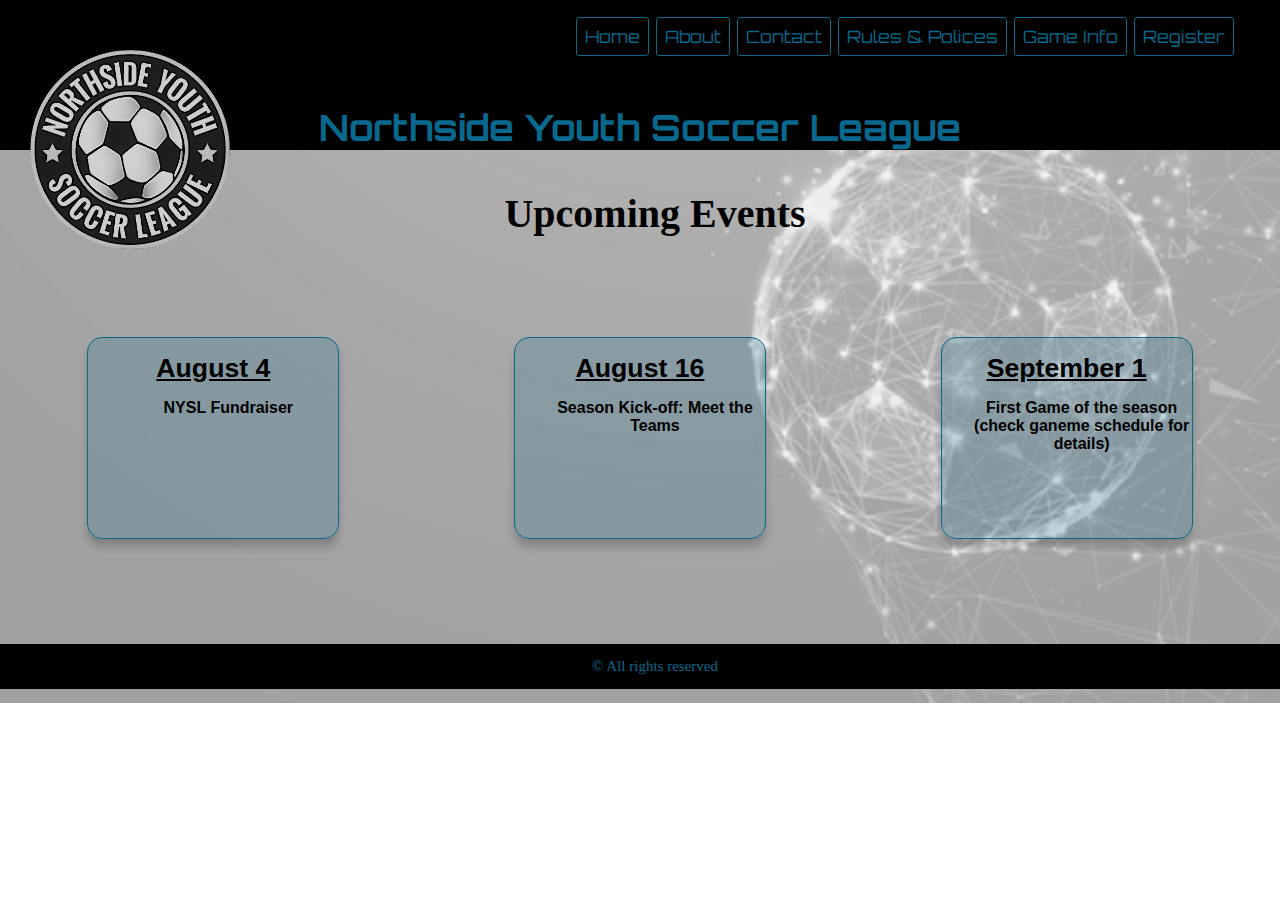
<file: index.html>
<!DOCTYPE html>
<html lang="en">
<head>
    <meta charset="UTF-8">
    <meta name="viewport" content="width=<device-width>, initial-scale=1.0">
    <meta http-equiv="X-UA-Compatible" content="ie=edge">
    <link rel="stylesheet" href="nysl_1.css">
    <link rel="stylesheet" type="text/css" href="//fonts.googleapis.com/css?family=Orbitron" />
    <title>Document</title>
</head>
<body>
    
   <header>
       <h1>Northside Youth Soccer League</h1>
       <nav class="barra_nav">
            <a class="indice" href="index.html">Home</a> 
            <a class="indice" href="about_nysl.html">About</a> 
            <a class="indice" href="contact.html">Contact</a>
            <a class="indice" href="rules.html">Rules & Polices</a>
            <a class="indice" href="game_info.html">Game Info</a>
            <a class="indice" href="register.html">Register</a>
            

       </nav>
       <img class="logo" src="./img/logo.png" alt="logo">
   </header>


    <div>
        <p class="eventos">Upcoming Events</p>
    </div>
    <div class="cajas">
    <div class="caja">
        <p class="fecha"> August 4</p>
        <p class="evento">NYSL Fundraiser</p>
    </div>
    
    <div class="caja">
        <p class="fecha">August 16</p>
        <p class="evento">Season Kick-off: Meet the Teams</p>
    </div>
    <div class="caja">
        <p class="fecha"> September 1</p>
        <p class="evento">First Game of the season </p>
        <p class="evento">(check ganeme schedule for details)</p>
    </div>
    </div>
    <footer class="footer1">
        <div>
      <p>© All rights reserved</p>
        </div>
      </footer>
</body>
</html>
</file>
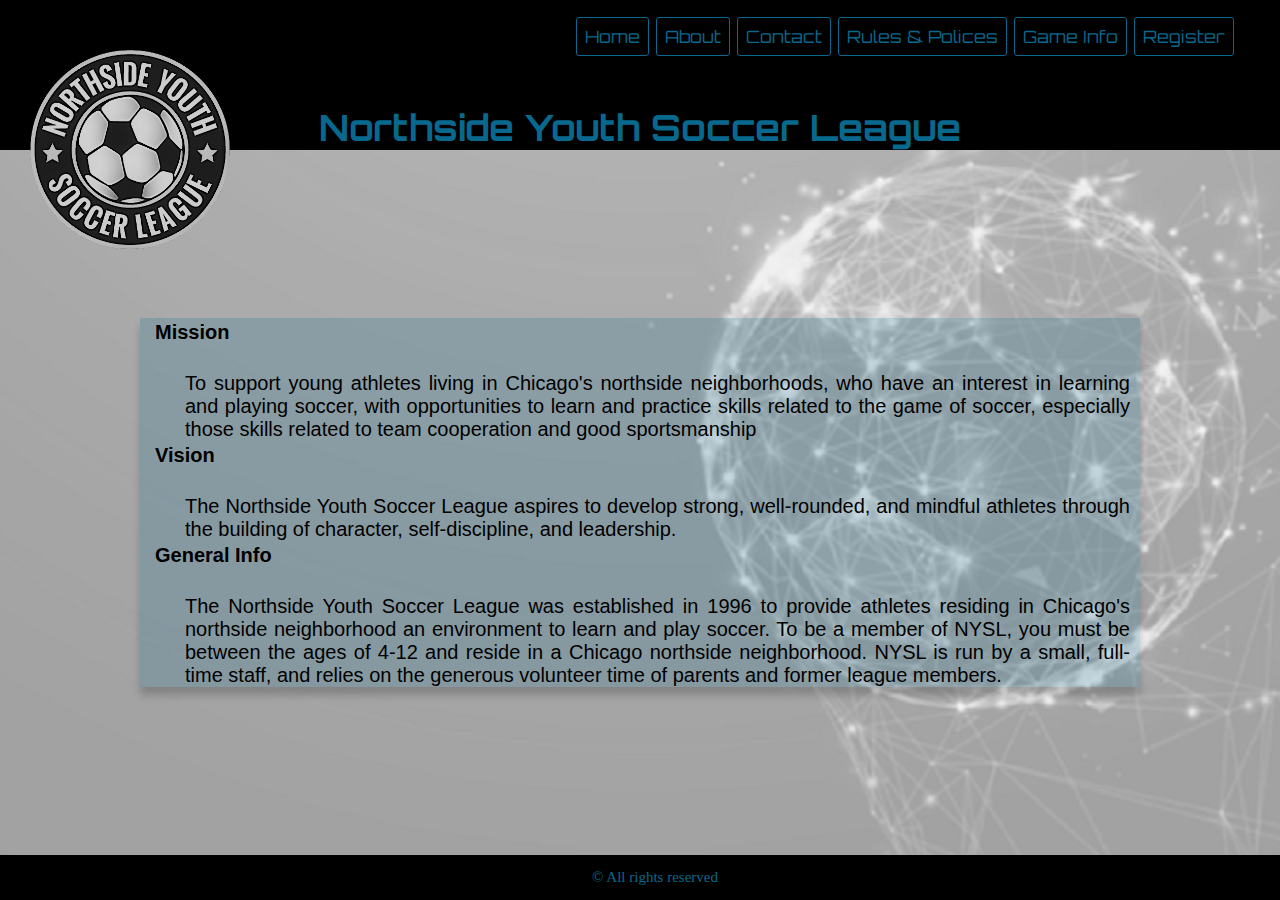
<file: about_nysl.html>
<!DOCTYPE html>
<html lang="en">
<head>
    <meta charset="UTF-8">
    <meta name="viewport" content="width=<device-width>, initial-scale=1.0">
    <meta http-equiv="X-UA-Compatible" content="ie=edge">
    <link rel="stylesheet" href="nysl_1.css">
    <link rel="stylesheet" type="text/css" href="//fonts.googleapis.com/css?family=Orbitron" />
    <title>Document</title>
</head>
<body class="body2">
    
   <header>
       <h1>Northside Youth Soccer League</h1>
       <nav class="barra_nav">
            <a class="indice" href="index.html">Home</a> 
            <a class="indice" href="about_nysl.html">About</a> 
            <a class="indice" href="contact.html">Contact</a>
            <a class="indice" href="rules.html">Rules & Polices</a>
            <a class="indice" href="game_info.html">Game Info</a>
            <a class="indice" href="register.html">Register</a>
            

       </nav>
       <img class="logo" src="./img/logo.png" alt="logo">
   </header>

   <section>
    
    <div class="caja2">
    
        <h3>Mission</h3>
        <br>
        <p>To support young athletes living in Chicago's northside neighborhoods,
        who have an interest in learning and playing soccer, with opportunities to
        learn and practice skills related to the game of soccer, especially those
        skills related to team cooperation and good sportsmanship </p>
           
            <h3>Vision</h3>
        
        <br>
        <p>The Northside Youth Soccer League aspires to develop strong,
            well-rounded, and mindful athletes through the building of character,
            self-discipline, and leadership.</p>
            
            <h3>General Info</h3>
        <br>
        <p>The Northside Youth Soccer League was established in 1996 to provide
        athletes residing in Chicago's northside neighborhood an environment to
        learn and play soccer. To be a member of NYSL, you must be between
        the ages of 4-12 and reside in a Chicago northside neighborhood. NYSL is
        run by a small, full-time staff, and relies on the generous volunteer time
        of parents and former league members. </p>
   
    </div>
    </section>
    <footer class="footer">
        <div>
      <p>© All rights reserved</p>
        </div>
      </footer>
</body>
</html>
</file>
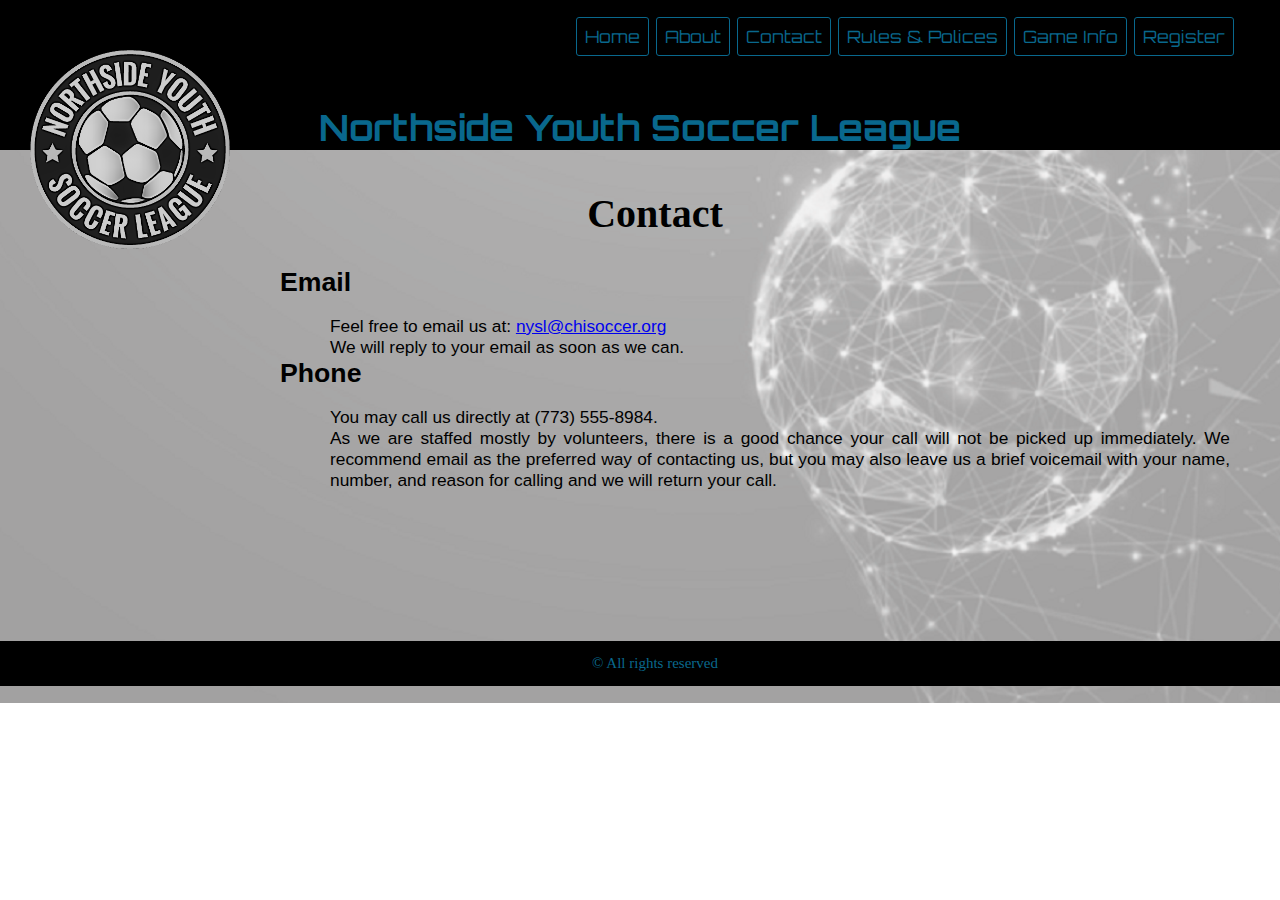
<file: contact.html>
<!DOCTYPE html>
<html lang="en">
<head>
    <meta charset="UTF-8">
    <meta name="viewport" content="width=<device-width>, initial-scale=1.0">
    <meta http-equiv="X-UA-Compatible" content="ie=edge">
    <link rel="stylesheet" href="nysl_1.css">
    <link rel="stylesheet" type="text/css" href="//fonts.googleapis.com/css?family=Orbitron" />
    <title>Document</title>
</head>
<body>
    
   <header>
       <h1>Northside Youth Soccer League</h1>
       <nav class="barra_nav">
            <a class="indice" href="index.html">Home</a> 
            <a class="indice" href="about_nysl.html">About</a> 
            <a class="indice" href="contact.html">Contact</a>
            <a class="indice" href="rules.html">Rules & Polices</a>
            <a class="indice" href="game_info.html">Game Info</a>
            <a class="indice" href="register.html">Register</a>
            

       </nav>
       <img class="logo" src="./img/logo.png" alt="logo">
   </header>
   
   <div>
    <p class="contacto">Contact</p>
    </div>
    <div class="datos_contacto">
        <p class="metodo"><strong>Email</strong></p>
        <br>
        <p class="infomail">Feel free to email us at: <a href="mailto:nysl@chisoccer.org">nysl@chisoccer.org</a>
        <br>
        We will reply to your email as soon as we can.  </p>
           
            <p class="metodo"><strong>Phone</strong></p>
        
        <br>
        <p class="infomail">You may call us directly at (773) 555-8984. 
        <br>
        As we are staffed mostly by volunteers, there is a good chance your call
        will not be picked up immediately. We recommend email as the preferred
        way of contacting us, but you may also leave us a brief voicemail with
        your name, number, and reason for calling and we will return your call.</p>
    </div>

   <footer class="footer2">
    <div>
  <p>© All rights reserved</p>
    </div>
  </footer>
   </body>
   </html>
</file>
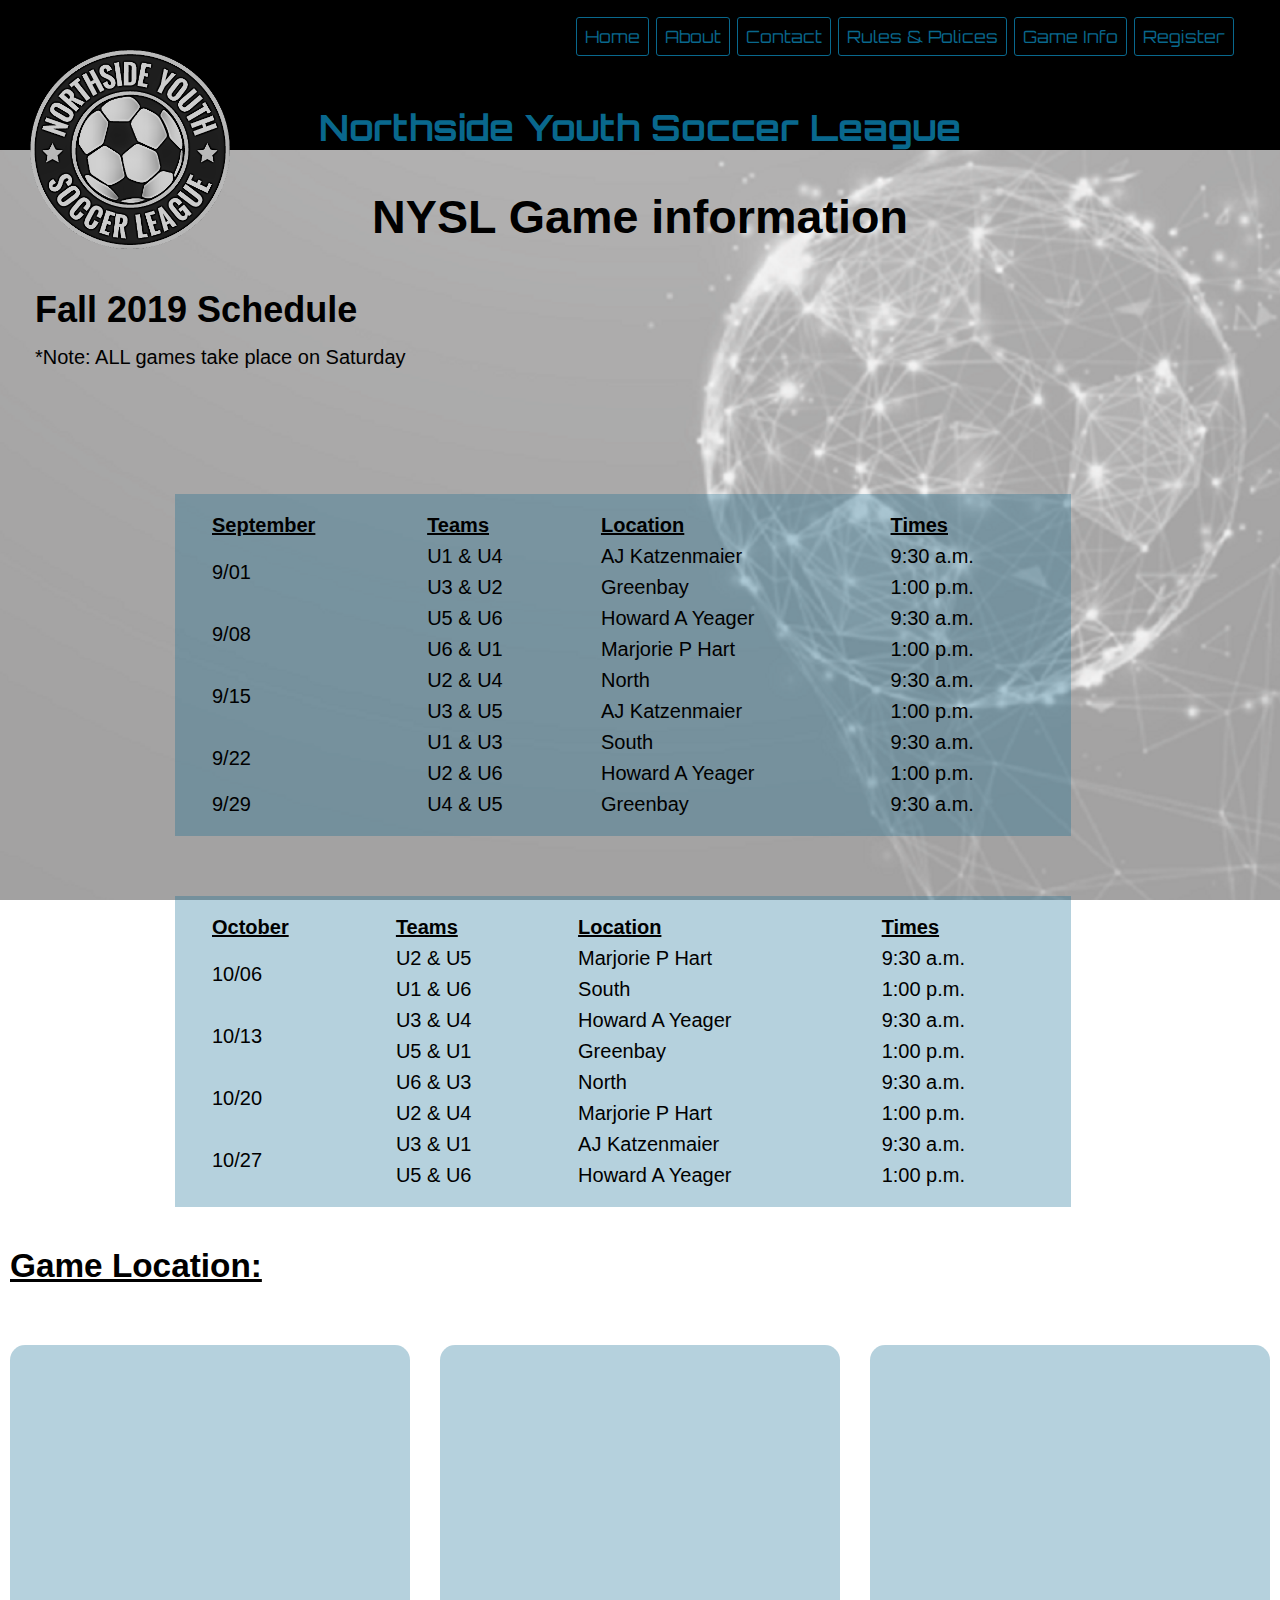
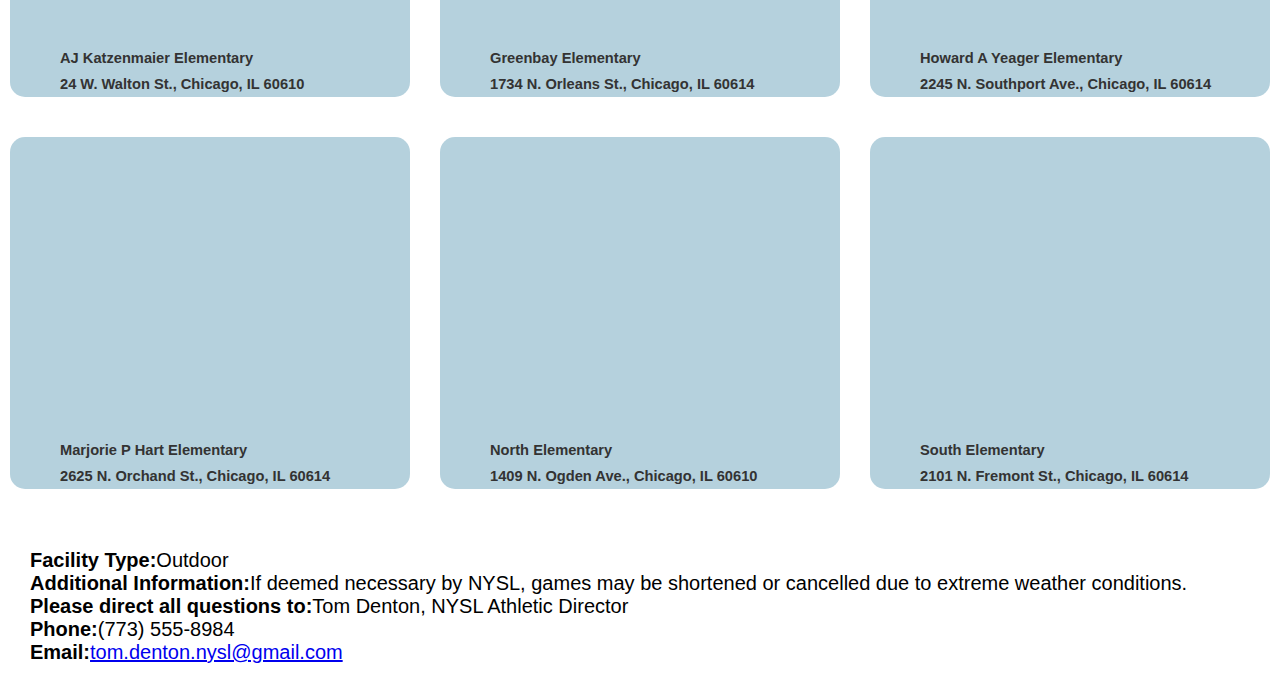
<file: game_info.html>
<!DOCTYPE html>
<html lang="en">
<head>
    <meta charset="UTF-8">
    <meta name="viewport" content="width=<device-width>, initial-scale=1.0">
    <meta http-equiv="X-UA-Compatible" content="ie=edge">
    <link rel="stylesheet" href="nysl_1.css">
    <link rel="stylesheet" type="text/css" href="//fonts.googleapis.com/css?family=Orbitron" />
    <title>Document</title>
</head>
<body class="body4">
    
   <header>
       <h1>Northside Youth Soccer League</h1>
       <nav class="barra_nav">
            <a class="indice" href="index.html">Home</a> 
            <a class="indice" href="about_nysl.html">About</a> 
            <a class="indice" href="contact.html">Contact</a>
            <a class="indice" href="rules.html">Rules & Polices</a>
            <a class="indice" href="game_info.html">Game Info</a>
            <a class="indice" href="register.html">Register</a>
            

       </nav>
       <img class="logo" src="./img/logo.png" alt="logo">
   </header>
   <div>
    <div class="game1">NYSL Game information</div>
    <div class="game2">Fall 2019 Schedule</div>
    <div class="game3">*Note: ALL games take place on Saturday</div>
   <div>
    <table class="tabla1">
        <thead>
            <tr>
                <th>September</th>
                <th>Teams</th>
                <th>Location</th>
                <th>Times</th>
            </tr>
        </thead>
        <tbody>
            <tr>
                <td rowspan="2">9/01</td>
                <td>U1 & U4</td>
                <td>AJ Katzenmaier</td>
                <td>9:30 a.m.</td>
            </tr>
            <tr>
                <td>U3 & U2</td>
                <td>Greenbay</td>
                <td>1:00 p.m.</td>
            </tr>
            <tr>
                <td rowspan="2">9/08</td>
                <td>U5 & U6</td>
                <td>Howard A Yeager</td>
                <td>9:30 a.m.</td>
            </tr>
            <tr>
                <td>U6 & U1</td>
                <td>Marjorie P Hart</td>
                <td>1:00 p.m.</td>
            </tr>
            <tr>
                <td rowspan="2">9/15</td>
                <td>U2 & U4</td>
                <td>North</td>
                <td>9:30 a.m.</td>
            </tr>
            <tr>
                <td>U3 & U5</td>
                <td>AJ Katzenmaier</td>
                <td>1:00 p.m.</td>
            </tr>
            <tr>
                <td rowspan="2">9/22</td>
                <td>U1 & U3</td>
                <td>South</td>
                <td>9:30 a.m.</td>
            </tr>
            <tr>
                <td>U2 & U6</td>
                <td>Howard A Yeager</td>
                <td>1:00 p.m.</td>
            </tr>
            <tr>
                <td>9/29</td>
                <td>U4 & U5</td>
                <td>Greenbay</td>
                <td>9:30 a.m.</td>
            </tr>
        </tbody> 
    </table>
    <table class="tabla2">
        
        <thead>
            <tr>
                <th>October</th>
                <th>Teams</th>
                <th>Location</th>
                <th>Times</th>
            </tr>
        </thead>
        <tbody>
            <tr>
                <td rowspan="2">10/06</td>
                <td>U2 & U5</td>
                <td>Marjorie P Hart</td>
                <td>9:30 a.m.</td>
            </tr>
            <tr>
                <td>U1 & U6</td>
                <td>South</td>
                <td>1:00 p.m.</td>
            </tr>
            <tr>
                <td rowspan="2">10/13</td>
                <td>U3 & U4</td>
                <td>Howard A Yeager</td>
                <td>9:30 a.m.</td>
            </tr>
            <tr>
                <td>U5 & U1</td>
                <td>Greenbay</td>
                <td>1:00 p.m.</td>
            </tr>
            <tr>
                <td rowspan="2">10/20</td>
                <td>U6 & U3</td>
                <td>North</td>
                <td>9:30 a.m.</td>
            </tr>
            <tr>
                <td>U2 & U4</td>
                <td>Marjorie P Hart</td>
                <td>1:00 p.m.</td>
            </tr>
            <tr>
                <td rowspan="2">10/27</td>
                <td>U3 & U1</td>
                <td>AJ Katzenmaier</td>
                <td>9:30 a.m.</td>
            </tr>
            <tr>
                <td>U5 & U6</td>
                <td>Howard A Yeager</td>
                <td>1:00 p.m.</td>
            </tr>
        </tbody>
    </table>
    <h3 class="local">Game Location:</h3>
    <div class="mapas">
        
        <div class="mapa">
            <iframe src="https://www.google.com/maps/embed?pb=!1m18!1m12!1m3!1d2969.654060426175!2d-87.6312390849388!3d41.900296372004455!2m3!1f0!2f0!3f0!3m2!1i1024!2i768!4f13.1!3m3!1m2!1s0x880fd34e07f6bac3%3A0x68a82e5d59952c86!2s24+W+Walton+St%2C+Chicago%2C+IL+60610%2C+EE.+UU.!5e0!3m2!1ses!2ses!4v1560680982919!5m2!1ses!2ses" width="400" height="300" frameborder="0" style="border:0" allowfullscreen></iframe>
            <p>AJ Katzenmaier Elementary</p>
            <p>24 W. Walton St., Chicago, IL 60610</p>
        </div>
        <div class="mapa">
            <iframe src="https://www.google.com/maps/embed?pb=!1m18!1m12!1m3!1d2969.025698674548!2d-87.64002798493831!3d41.91380627115869!2m3!1f0!2f0!3f0!3m2!1i1024!2i768!4f13.1!3m3!1m2!1s0x880fd34073f306a3%3A0x9e1726bbf8f23f0e!2s1734+N+Orleans+St%2C+Chicago%2C+IL+60614%2C+EE.+UU.!5e0!3m2!1ses!2ses!4v1560681409297!5m2!1ses!2ses" width="400" height="300" frameborder="0" style="border:0" allowfullscreen></iframe>
            <p>Greenbay Elementary</p>
            <p>1734 N. Orleans St., Chicago, IL 60614</p>
        </div>
        <div class="mapa">
            <iframe src="https://www.google.com/maps/embed?pb=!1m18!1m12!1m3!1d2968.5854973846926!2d-87.66511458493805!3d41.92326857056597!2m3!1f0!2f0!3f0!3m2!1i1024!2i768!4f13.1!3m3!1m2!1s0x880fd2e37f9b8d2d%3A0x62ad8b907dd755d6!2s2245+N+Southport+Ave%2C+Chicago%2C+IL+60614%2C+EE.+UU.!5e0!3m2!1ses!2ses!4v1560681522725!5m2!1ses!2ses" width="400" height="300" frameborder="0" style="border:0" allowfullscreen></iframe>
            <p>Howard A Yeager Elementary</p>
            <p>2245 N. Southport Ave., Chicago, IL 60614</p>
        </div>
        <div class="mapa">
            <iframe src="https://www.google.com/maps/embed?pb=!1m18!1m12!1m3!1d378753.9213757168!2d-88.02602058880525!3d42.128561885599304!2m3!1f0!2f0!3f0!3m2!1i1024!2i768!4f13.1!3m3!1m2!1s0x880fd30f2637f9d7%3A0xdbff5d5dfcfcfa35!2sMarjorie+P+Hart+Elementary!5e0!3m2!1sen!2ses!4v1542890828850" width="400" height="300"  style="border:0" allowfullscreen></iframe>
            <p>Marjorie P Hart Elementary</p>
            <p>2625 N. Orchand St., Chicago, IL 60614</p>

        </div>
        <div class="mapa">
            <iframe src="https://www.google.com/maps/embed?pb=!1m18!1m12!1m3!1d2969.337614159616!2d-87.64837698493854!3d41.90710047157844!2m3!1f0!2f0!3f0!3m2!1i1024!2i768!4f13.1!3m3!1m2!1s0x880fd33af0e6ccc3%3A0x26c81c1d557667da!2s1409+N+Ogden+Ave%2C+Chicago%2C+IL+60610%2C+EE.+UU.!5e0!3m2!1ses!2ses!4v1560681963940!5m2!1ses!2ses" width="400" height="300" frameborder="0" style="border:0" allowfullscreen></iframe>
            <p>North Elementary</p>
            <p>1409 N. Ogden Ave., Chicago, IL 60610</p>
        </div>
        <div class="mapa">
            <iframe src="https://www.google.com/maps/embed?pb=!1m18!1m12!1m3!1d2968.7477648265794!2d-87.65355538493816!3d41.91978077078443!2m3!1f0!2f0!3f0!3m2!1i1024!2i768!4f13.1!3m3!1m2!1s0x880fd3196fb41dc7%3A0x970be7f7d6336df5!2s2101+N+Fremont+St%2C+Chicago%2C+IL+60614%2C+EE.+UU.!5e0!3m2!1ses!2ses!4v1560682049164!5m2!1ses!2ses" width="400" height="300" frameborder="0" style="border:0" allowfullscreen></iframe>
            <p>South Elementary</p>
            <p>2101 N. Fremont St., Chicago, IL 60614</p>
        </div>
    </div>
    <div class="mas_info">
        <p><span>Facility Type:</span>Outdoor</p>
        <p><span>Additional Information:</span>If deemed necessary by NYSL, games may be shortened or cancelled due to extreme weather conditions.</p>
        <p><span>Please direct all questions to:</span>Tom Denton, NYSL Athletic Director</p>
        <p><span>Phone:</span>(773) 555-8984</p>
        <p><span>Email:</span><a href="mailto:tom.denton.nysl@gmail.com">tom.denton.nysl@gmail.com</a></p>
    </div>
</body>
   </div>
   </body>
   </html>
</file>
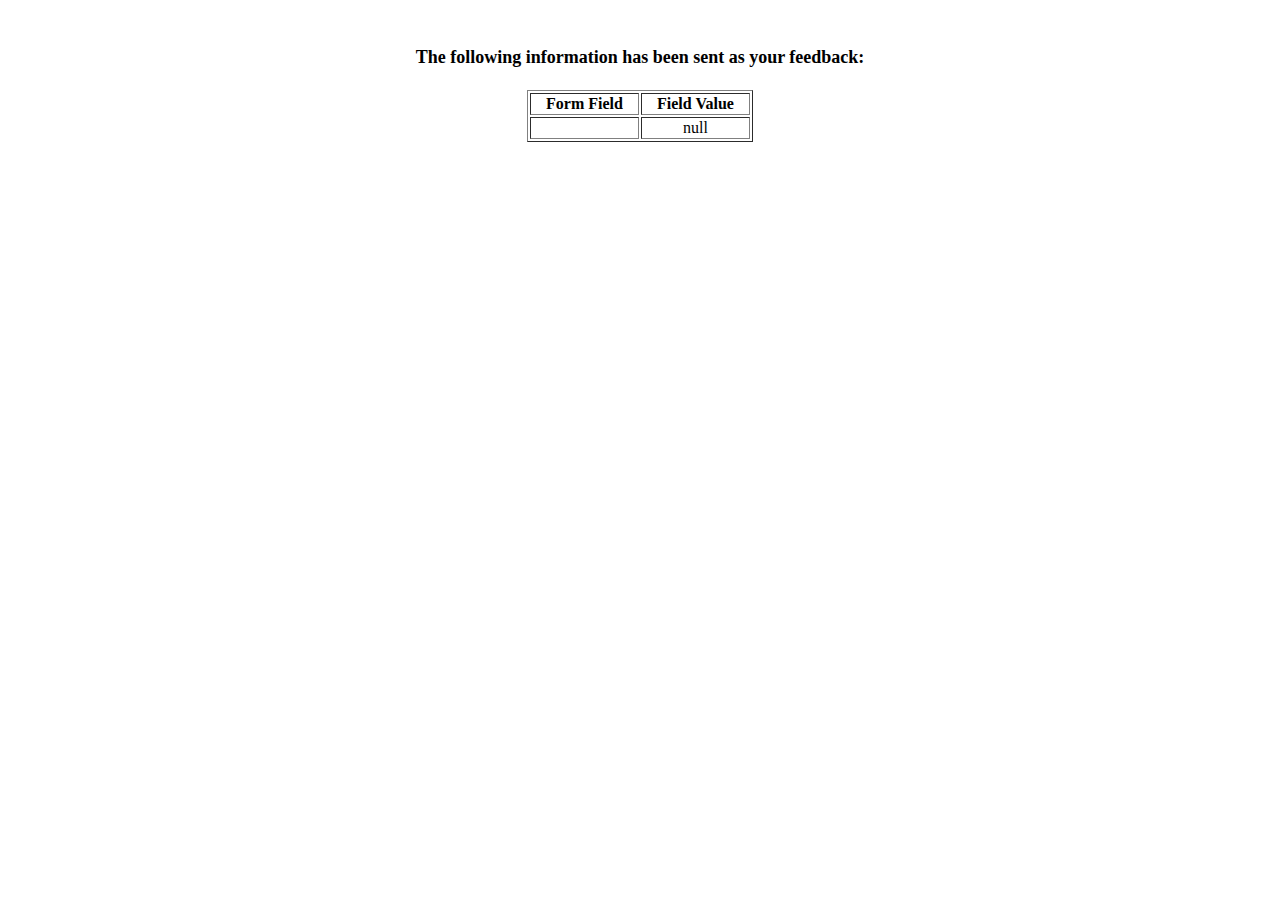
<file: javascript.html>
<html>
<head>
<title>Feedback Sent</title>
</head>
<body>
<p align=center>&nbsp;</p>
<h1 align=center><font size="+1">The following information has been sent as your
  feedback:</font></h1>

<table border="1" align=center width="226">
  <tr>
    <th align="center">Form Field</th>
    <th align="center">Field Value</th>
  </tr>

<script language="javascript">
var args = location.search.substr(1).split('&');
for (var i = 0; i < args.length; ++i) {
  var parts = args[i].split('=');
  if (parts != null) {
    var field = parts[0];
    var value = parts[1];
    if (value == null) {
      value = "null"
    }
    else {
      value = '"' + unescape(value.replace(/\+/g, ' ')) + '"';
    }

    document.writeln('<tr><td align="center">' + field + '</td>');
    document.writeln('<td align="center">' + value + '</td></tr>');
  }
}
</script>

<noscript>
<tr><td>
<p>You need to turn on Javascript in your browser.</p>

<p>In Microsoft Internet Explorer 4 or greater:</p>
<ul>
<li>From the "Tools" menu (in IE 4, it's the "View" menu), select "Internet Options".</li>
<li>Click on the "Security" tab.</li>
<li>Click on the "Custom Level" button. (In IE 4, select "Custom"
and then click on "Settings...".)</li>
<li>Under "Active scripting" make sure "Enable" is selected.</li>
</ul>

<p>In Netscape version 4 or greater:</p>
<ul>
<li>From the <b>Edit</b> menu, select <b>Preferences</b>.</li>
<li>In the <b>Category</b> list on the left, click on the word "Advanced".</li>
<li>In the panel on the right, make sure "Enable JavaScript" is checked.</li>
<li>Click the <b>OK</b> button.</li>
</ul>

</td></tr>
</noscript>

</table>
</body>
</html>
</file>
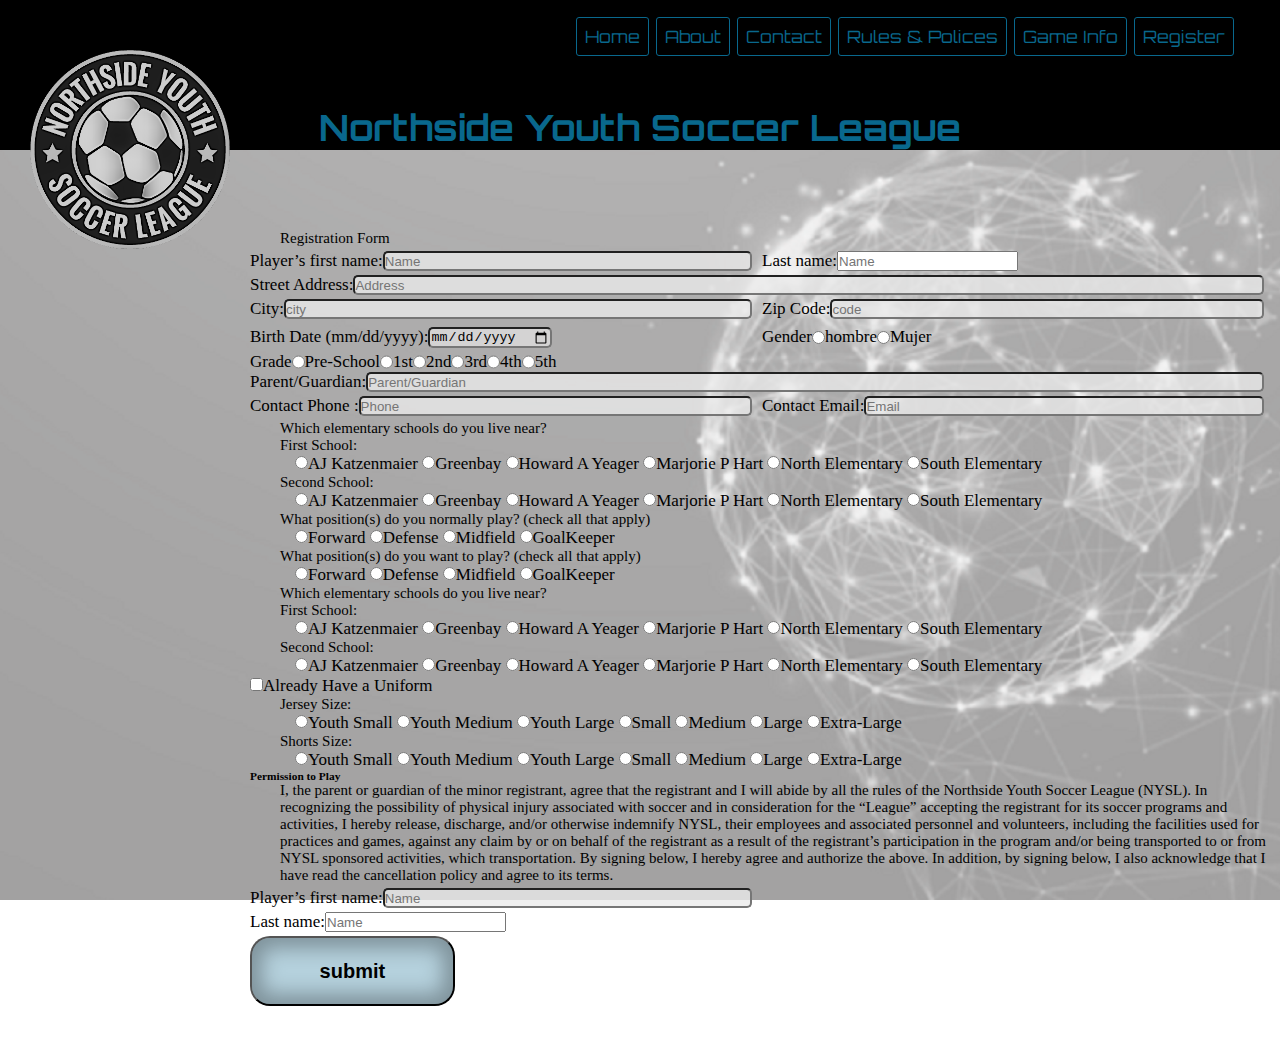
<file: register.html>
<!DOCTYPE html>
<html lang="en">
<head>
    <meta charset="UTF-8">
    <meta name="viewport" content="width=<device-width>, initial-scale=1.0">
    <meta http-equiv="X-UA-Compatible" content="ie=edge">
    <link rel="stylesheet" href="nysl_1.css">
    <link rel="stylesheet" type="text/css" href="//fonts.googleapis.com/css?family=Orbitron" />
    <title>Document</title>
</head>
<body class="body4">
    
   <header>
       <h1>Northside Youth Soccer League</h1>
       <nav class="barra_nav">
            <a class="indice" href="index.html">Home</a> 
            <a class="indice" href="about_nysl.html">About</a> 
            <a class="indice" href="contact.html">Contact</a>
            <a class="indice" href="rules.html">Rules & Polices</a>
            <a class="indice" href="game_info.html">Game Info</a>
            <a class="indice" href="register.html">Register</a>
            

       </nav>
       <img class="logo" src="./img/logo.png" alt="logo">
   </header>
   <div class="registro">
   <div class="titulo_reg">
    <p>Registration Form</p>
   </div>
   <div class="contenido_form">
       <form  action="javascript.html"     class="formulario"> 
            <div class="casilla">
                <label for="name"> Player’s first name:</label>
                <input class="casilla2" type="text" placeholder="Name" id="name">
            </div>
            <div class="casilla">
                    <label for="Last"> Last name:</label>
                    <input type="text" placeholder="Name" id="last">
            </div>
            <div class="casilla_dob">
                <label for="Address"> Street Address:</label>
                <input class="casilla2" type="text" placeholder="Address" id="Address">
            </div>
            <div class="casilla">
                <label for="City"> City:</label>
                <input class="casilla2" type="text" placeholder="city" id="city">
            </div>
            <div class="casilla">
                <label for="code"> Zip Code:</label>
                <input class="casilla2" type="text" placeholder="code" id="code">
            </div>
            <div class="casilla">
                <label for="birth"> Birth Date (mm/dd/yyyy):</label>
                <input class="birth" type="date" placeholder="birth" id="birth">
            </div>
            <div class="casilla">
            <label for="gender">Gender</label>
            <input type="radio">hombre
            <input type="radio">Mujer
            </div>
            <div class="casilla_dob">
                <label for="grade">Grade</label>
                <input type="radio">Pre-School
                <input type="radio">1st
                <input type="radio">2nd
                <input type="radio">3rd
                <input type="radio">4th
                <input type="radio">5th
            </div>
            <div class="casilla_dob">
                <label for="Parent/Guardian"> Parent/Guardian:</label>
                <input class="casilla2" type="text" placeholder="Parent/Guardian" id="Parent/Guardian">
            </div>
            <div class="casilla">
                <label for="Phone"> Contact Phone :</label>
                <input class="casilla2" type="text" placeholder="Phone" id="Phone">
            </div>
            <div class="casilla">
                <label for="Email">Contact Email:</label>
                <input class="casilla2" type="text" placeholder="Email" id="Email">
            </div>
           
            <div class="School">
                <p>Which elementary schools do you live near?</p>
                <div class="school1"> 
                    <p>First School:</p>
                    <div class="school2">
                            <input type="radio">AJ Katzenmaier
                            <input type="radio">Greenbay
                            <input type="radio">Howard A Yeager
                            <input type="radio">Marjorie P Hart
                            <input type="radio">North Elementary
                            <input type="radio">South Elementary
                          </div>
                 </div>
                 <div class="school1">
                        <p>Second School:</p>
                        <div class="school2">
                                <input type="radio">AJ Katzenmaier
                                <input type="radio">Greenbay
                                <input type="radio">Howard A Yeager
                                <input type="radio">Marjorie P Hart
                                <input type="radio">North Elementary
                                <input type="radio">South Elementary
                        </div>
                      </div>
                    </div>
            <div class="School">
                <p>What position(s) do you normally play? (check all that apply)</p>
            <div class="school1">
                <div class="school2">
                    <input type="radio">Forward
                    <input type="radio">Defense
                    <input type="radio">Midfield
                    <input type="radio">GoalKeeper
                    
                  </div>
            </div>
            <div class="School">
                    <p>What position(s) do you want to play? (check all that apply)</p>
                <div class="school1">
                    <div class="school2">
                        <input type="radio">Forward
                        <input type="radio">Defense
                        <input type="radio">Midfield
                        <input type="radio">GoalKeeper
                        
                    </div>
                </div>
                <div class="School">
                        <p>Which elementary schools do you live near?</p>
                        <div class="school1"> 
                            <p>First School:</p>
                            <div class="school2">
                                    <input type="radio">AJ Katzenmaier
                                    <input type="radio">Greenbay
                                    <input type="radio">Howard A Yeager
                                    <input type="radio">Marjorie P Hart
                                    <input type="radio">North Elementary
                                    <input type="radio">South Elementary
                                  </div>
                         </div>
                         <div class="school1">
                                <p>Second School:</p>
                                <div class="school2">
                                        <input type="radio">AJ Katzenmaier
                                        <input type="radio">Greenbay
                                        <input type="radio">Howard A Yeager
                                        <input type="radio">Marjorie P Hart
                                        <input type="radio">North Elementary
                                        <input type="radio">South Elementary
                                </div>
                              </div>
                            </div>
                <div class="School">
                        <input type="checkbox" name="uniformPossession" value="Yes"><span class="bold">Already Have a Uniform</span>
                <div class="school1"> 
                    <p>Jersey Size:</p>
                    <div class="school2">
                            <input type="radio">Youth Small
                            <input type="radio">Youth Medium
                            <input type="radio">Youth Large
                            <input type="radio">Small
                            <input type="radio">Medium
                            <input type="radio">Large
                            <input type="radio">Extra-Large
                          </div>
                 </div>
                 <div class="school1">
                        <p>Shorts Size:</p>
                        <div class="school2">
                                <input type="radio">Youth Small
                                <input type="radio">Youth Medium
                                <input type="radio">Youth Large
                                <input type="radio">Small
                                <input type="radio">Medium
                                <input type="radio">Large
                                <input type="radio">Extra-Large
                        </div>
                      </div>
                    </div>
            <div>
                <h6>Permission to Play</h6>
                <p>I, the parent or guardian of the minor registrant, agree that the registrant and I will abide by all the rules of the Northside Youth
                        Soccer League (NYSL). In recognizing the possibility of physical injury associated with soccer and in consideration for the “League”
                        accepting the registrant for its soccer programs and activities, I hereby release, discharge, and/or otherwise indemnify NYSL, their
                        employees and associated personnel and volunteers, including the facilities used for practices and games, against any claim by or
                        on behalf of the registrant as a result of the registrant’s participation in the program and/or being transported to or from NYSL
                        sponsored activities, which transportation.
                        By signing below, I hereby agree and authorize the above. In addition, by signing below, I also acknowledge that I have read the
                        cancellation policy and agree to its terms.</p>

            </div>
            <div class="casilla">
                    <label for="name"> Player’s first name:</label>
                    <input class="casilla2" type="text" placeholder="Name" id="name">
                </div>
                <div class="casilla">
                        <label for="Last"> Last name:</label>
                        <input type="text" placeholder="Name" id="last">
                </div>
             
            <div>
                <input class="boton" type="submit" value="submit">
            </div>
       </form>
   </div>
   </div>
   </body>
</file>
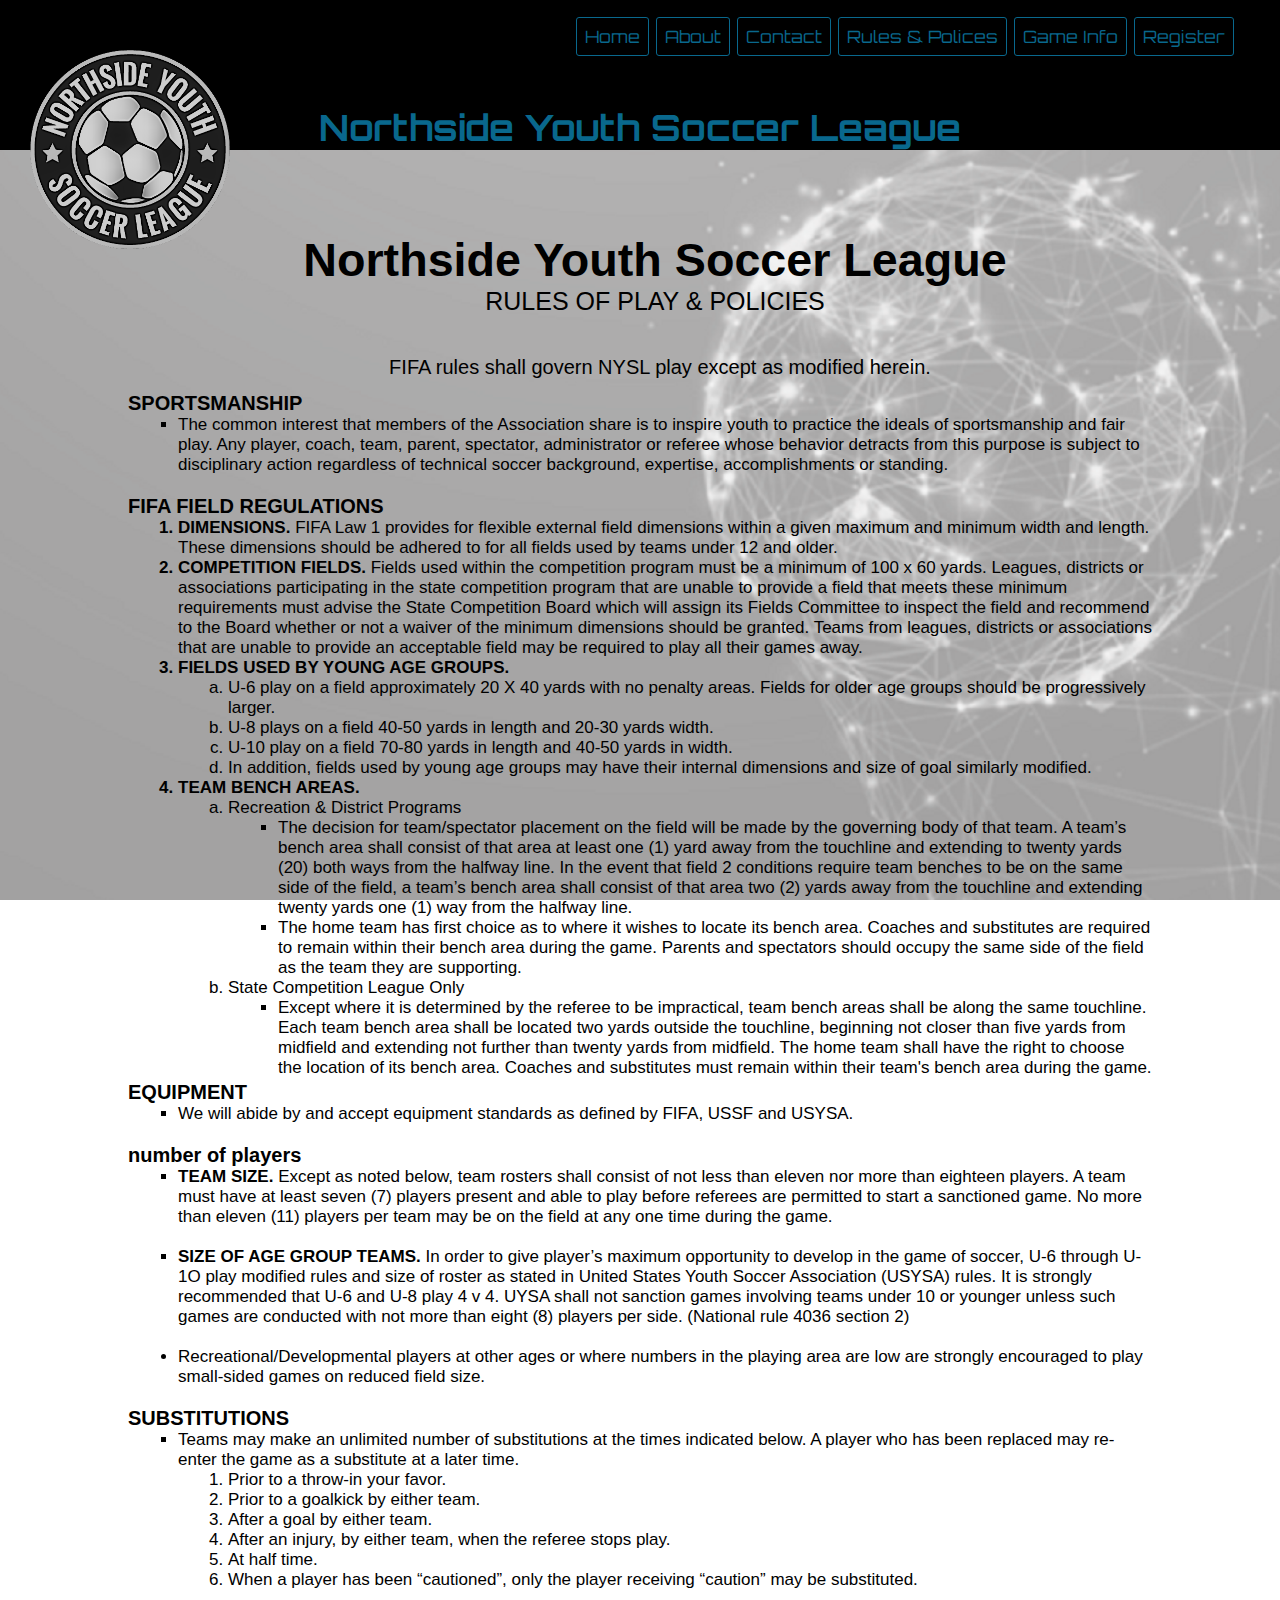
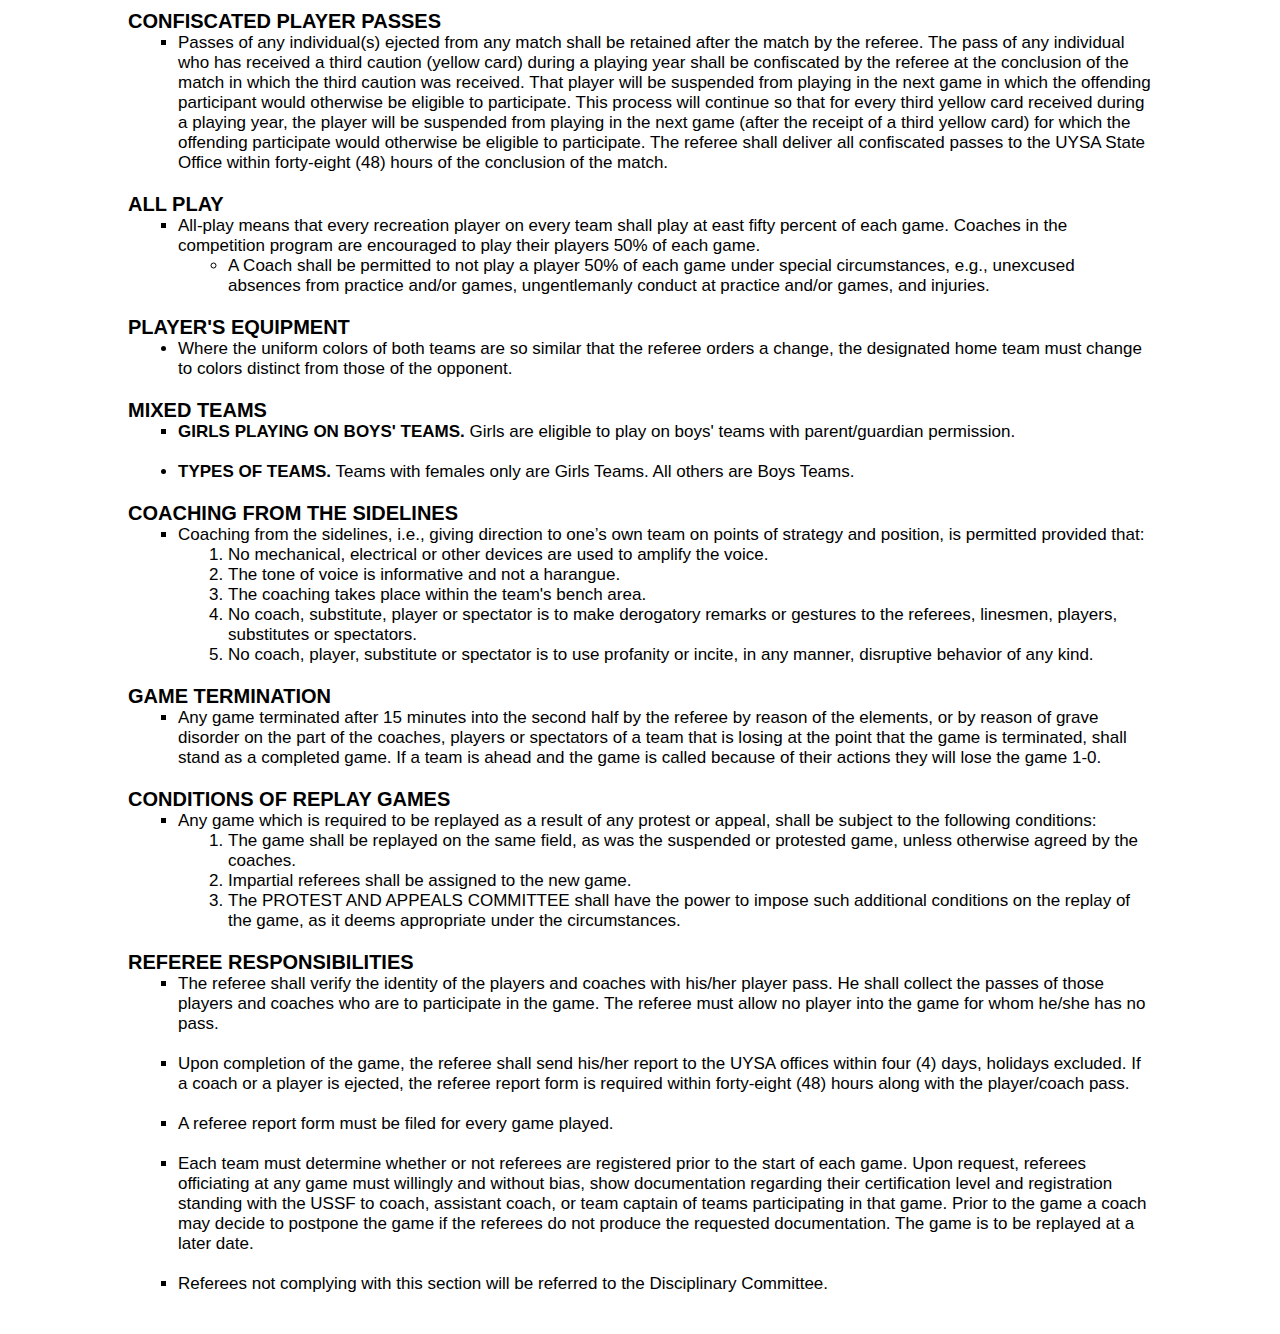
<file: rules.html>
<!DOCTYPE html>
<html lang="en">
<head>
    <meta charset="UTF-8">
    <meta name="viewport" content="width=<device-width>, initial-scale=1.0">
    <meta http-equiv="X-UA-Compatible" content="ie=edge">
    <link rel="stylesheet" href="nysl_1.css">
    <link rel="stylesheet" type="text/css" href="//fonts.googleapis.com/css?family=Orbitron" />
    <title>Document</title>
</head>
<body class="body3">
    
   <header>
       <h1>Northside Youth Soccer League</h1>
       <nav class="barra_nav">
            <a class="indice" href="index.html">Home</a> 
            <a class="indice" href="about_nysl.html">About</a> 
            <a class="indice" href="contact.html">Contact</a>
            <a class="indice" href="rules.html">Rules & Polices</a>
            <a class="indice" href="game_info.html">Game Info</a>
            <a class="indice" href="register.html">Register</a>
            

       </nav>
       <img class="logo" src="./img/logo.png" alt="logo">
   </header>

   <div class="info">
    <p class="titulo_1">Northside Youth Soccer League</p>
    <p class="titulo_2">RULES OF PLAY &amp; POLICIES</p>
    <p class="titulo_3">FIFA rules shall govern NYSL play except as modified herein.</p>
    <h3>SPORTSMANSHIP</h3>
    <ul>
        <li class="square">The common interest that members of the Association share is to inspire
        youth to practice the ideals of sportsmanship and fair play. Any player,
        coach, team, parent, spectator, administrator or referee whose behavior
        detracts from this purpose is subject to disciplinary action regardless of
        technical soccer background, expertise, accomplishments or standing.</li>
    </ul>
    <h3 class="liga_1">fifa field regulations</h3>
    <ol class="liga_1">
        <li><span class="name_list">dimensions.</span> 
        <span class="normal_font">FIFA Law 1 provides for flexible external field dimensions
        within a given maximum and minimum width and length. These
        dimensions should be adhered to for all fields used by teams under 12
        and older.</span></li>
        <li><span class="liga_1">competition fields.</span> <span class="normal_font">Fields used within the competition program must
        be a minimum of 100 x 60 yards. Leagues, districts or associations
        participating in the state competition program that are unable to provide a
        field that meets these minimum requirements must advise the State
        Competition Board which will assign its Fields Committee to inspect the
        field and recommend to the Board whether or not a waiver of the minimum
        dimensions should be granted. Teams from leagues, districts or
        associations that are unable to provide an acceptable field may be
        required to play all their games away.</span></li>
        <li><span class="liga_1">fields used by young age groups.</span>
            <span class="normal_font">
            <ol>
                <li>U-6 play on a field approximately 20 X 40 yards with no penalty
                areas. Fields for older age groups should be progressively larger.</li>
                <li>U-8 plays on a field 40-50 yards in length and 20-30 yards width. </li>
                <li>U-10 play on a field 70-80 yards in length and 40-50 yards in width. </li>
                <li>In addition, fields used by young age groups may have their internal
                    dimensions and size of goal similarly modified.</li>
            </ol></span>
        </li>
        <li><span class="liga_1">team bench areas.</span>
            <span class="normal_font">
            <ol>
                <li>Recreation &amp; District Programs
                    <ul>
                        <li  class="square">The decision for team/spectator placement on the field will
                        be made by the governing body of that team. A team’s
                        bench area shall consist of that area at least one (1) yard
                        away from the touchline and extending to twenty yards (20)
                        both ways from the halfway line. In the event that field 
                        2
                        conditions require team benches to be on the same side of
                        the field, a team’s bench area shall consist of that area two
                        (2) yards away from the touchline and extending twenty
                        yards one (1) way from the halfway line.</li>
                        <li  class="square">The home team has first choice as to where it wishes to
                        locate its bench area. Coaches and substitutes are required
                        to remain within their bench area during the game. Parents
                        and spectators should occupy the same side of the field as
                        the team they are supporting.</li>
                    </ul>
                </li>
                <li>State Competition League Only
                    <ul>
                        <li class="square">Except where it is determined by the referee to be
                            impractical, team bench areas shall be along the same
                            touchline. Each team bench area shall be located two yards
                            outside the touchline, beginning not closer than five yards
                            from midfield and extending not further than twenty yards
                            from midfield. The home team shall have the right to choose
                            the location of its bench area. Coaches and substitutes must
                            remain within their team's bench area during the game.</li>
                    </ul>
                </li>
            </ol></span>
        </li>
</ol>
<h3 class="liga_1">equipment</h3>
    <ul>
        <li class="square">We will abide by and accept equipment standards as defined by FIFA,
            USSF and USYSA.</li>
    </ul>
<h3 class="name_list">number of players</h3>
    <ul>
        <li class="square"><span class="liga_1">TEAM SIZE.</span> Except as noted below, team rosters shall consist of not less
        than eleven nor more than eighteen players. A team must have at least
        seven (7) players present and able to play before referees are permitted to
        start a sanctioned game. No more than eleven (11) players per team may
        be on the field at any one time during the game.</li>
        <li class="square"><span class="liga_1">SIZE OF AGE GROUP TEAMS.</span> In order to give player’s maximum
        opportunity to develop in the game of soccer, U-6 through U-1O play
        modified rules and size of roster as stated in United States Youth Soccer
        Association (USYSA) rules. It is strongly recommended that U-6 and U-8
        play 4 v 4. UYSA shall not sanction games involving teams under 10 or
        younger unless such games are conducted with not more than eight (8)
        players per side. (National rule 4036 section 2)</li>
        <li>Recreational/Developmental players at other ages or where numbers in
        the playing area are low are strongly encouraged to play small-sided
        games on reduced field size.</li>
    </ul>
<h3 class="liga_1">substitutions</h3>
    <ul>
        <li class="square">Teams may make an unlimited number of substitutions at the times
        indicated below. A player who has been replaced may re-enter the game
        as a substitute at a later time.
            <ol >
                <li class="no_margin">Prior to a throw-in your favor.</li>
                <li class="no_margin">Prior to a goalkick by either team.</li>
                <li class="no_margin">After a goal by either team.</li>
                <li class="no_margin">After an injury, by either team, when the referee stops play.</li>
                <li class="no_margin">At half time.</li>
                <li class="no_margin">When a player has been “cautioned”, only the player receiving
                “caution” may be substituted.
                </li>
            </ol>
        </li>
    </ul>
<h3 class="liga_1">confiscated player passes</h3>
    <ul>
        <li class="square">Passes of any individual(s) ejected from any match shall be retained after
        the match by the referee. The pass of any individual who has received a
        third caution (yellow card) during a playing year shall be confiscated by
        the referee at the conclusion of the match in which the third caution was
        received. That player will be suspended from playing in the next game in
        which the offending participant would otherwise be eligible to participate.
        This process will continue so that for every third yellow card received
        during a playing year, the player will be suspended from playing in the
        next game (after the receipt of a third yellow card) for which the offending
        participate would otherwise be eligible to participate. The referee shall
        deliver all confiscated passes to the UYSA State Office within forty-eight
        (48) hours of the conclusion of the match.</li>
    </ul>
<h3 class="liga_1">all play</h3>
    <ul>
        <li class="square">All-play means that every recreation player on every team shall play at
        east fifty percent of each game. Coaches in the competition program are
        encouraged to play their players 50% of each game.
            <ul><li type="circle">A Coach shall be permitted to not play a player 50% of each game
            under special circumstances, e.g., unexcused absences from
            practice and/or games, ungentlemanly conduct at practice and/or
            games, and injuries. </li>
            </ul>
        </li>
    </ul>
<h3 class="liga_1">player's equipment</h3>
        <ul>
            <li>Where the uniform colors of both teams are so similar that the referee orders a change, the designated home team must change to colors distinct from those of the opponent.</li>
        </ul>
<H3 class="liga_1">mixed teams</H3>
        <ul>
            <li class="square"><span class="liga_1">girls playing on boys' teams.</span> Girls are eligible to play on boys' teams with parent/guardian permission.</li>
            <li><span class="liga_1">types of teams.</span> Teams with females only are Girls Teams. All others are Boys Teams.</li>
        </ul>
<h3 class="liga_1">coaching from the sidelines</h3>
        <ul>
            <li class="square">Coaching from the sidelines, i.e., giving direction to one’s own team on points of strategy and position, is permitted provided that:
                <ol>
                    <li>No mechanical, electrical or other devices are used to amplify the voice.</li>
                    <li>The tone of voice is informative and not a harangue.</li>
                    <li>The coaching takes place within the team's bench area.</li>
                    <li>No coach, substitute, player or spectator is to make derogatory remarks or gestures to the referees, linesmen, players, substitutes or spectators.</li>
                    <li>No coach, player, substitute or spectator is to use profanity or incite, in any manner, disruptive behavior of any kind.</li>
                </ol>
            </li>
        </ul>
<h3 class="liga_1">Game termination</h3>
        <ul>
            <li class="square">Any game terminated after 15 minutes into the second half by the referee by reason of the elements, or by reason of grave disorder on the part of the coaches, players or spectators of a team that is losing at the point that the game is terminated, shall stand as a completed game. If a team is ahead and the game is called because of their actions they will lose the game 1-0.
            </li>
        </ul>
<h3 class="liga_1">conditions of replay games</h3>
        <ul>
            <li class="square">Any game which is required to be replayed as a result of any protest or appeal, shall be subject to the following conditions:
                <ol>
                    <li>The game shall be replayed on the same field, as was the suspended or protested game, unless otherwise agreed by the coaches.</li>
                    <li>Impartial referees shall be assigned to the new game.</li>
                    <li>The PROTEST AND APPEALS COMMITTEE shall have the power to impose such additional conditions on the replay of the game, as it deems appropriate under the circumstances.</li>
                </ol>
            </li>
        </ul>
<h3 class="liga_1">referee responsibilities</h3>
        <ul>
            <li class="square">The referee shall verify the identity of the players and coaches with his/her player pass. He shall collect the passes of those players and coaches who are to participate in the game. The referee must allow no player into the game for whom he/she has no pass.</li>
            <li class="square">Upon completion of the game, the referee shall send his/her report to the UYSA offices within four (4) days, holidays excluded. If a coach or a player is ejected, the referee report form is required within forty-eight (48) hours along with the player/coach pass.</li>
            <li class="square">A referee report form must be filed for every game played.</li>
            <li class="square">Each team must determine whether or not referees are registered prior to the start of each game. Upon request, referees officiating at any game must willingly and without bias, show documentation regarding their certification level and registration standing with the USSF to coach, assistant coach, or team captain of teams participating in that game. Prior to the game a coach may decide to postpone the game if the referees do not produce the requested documentation. The game is to be replayed at a later date.</li>
            <li class="square">Referees not complying with this section will be referred to the Disciplinary Committee.</li>
        </ul>
</div>
</div>
</div>
       
</body>
</html>
</file>
<file: nysl_1.css>
*{
    margin: 0px;
    padding: 0px;
}

header{
    align-self: flex-start;
    width: 100%;
    display: flex;
    background-color: black;
    color: rgb(9, 104, 141);
    justify-content: center;
    align-items: flex-end;
    height: 150px;
    font-size: 18px;
    font-family: 'Orbitron';
}  
.barra_nav{
    position: absolute;
    top: 10px;
    right: 25px;
    padding: 15px 20px;
    

}  
.indice{
    color:  rgb(9, 104, 141);
    text-decoration: none;
    border: 1px solid rgb(9, 104, 141);
    padding: 8px;
    text-align: center;
    border-radius: 3px;
    margin: 1px;
    font-size: 17px;
}
.indice:hover{
    background-color: #1B486D;
    transform: scale(1.2);
}
.logo{
    position: absolute;
    left: 30px;
    top: 50px;
    width: 200px;
}
body{
   
    background-image: url(img/imagen4.png);
    background-repeat: no-repeat;
    background-size: 110%;
    
}
.body2{
    background-image: url(../img/imagen4.png);
    background-repeat: no-repeat;
    background-position: center center;
    background-attachment: fixed;
    background-size: cover;
    margin: 0;
    padding:0;
    display: flex;
    min-height: 100vh;
    flex-wrap: wrap;
}
.body3{
    background-image: url(../img/imagen4.png);
    background-repeat: repeat;
    background-position: center center;
    background-attachment: fixed;
    background-size: cover;
    margin: 0;
    padding:0;
    display: flex;
    min-height: 100vh;
    flex-wrap: wrap;
}
.body4{
    background-image: url(../img/imagen4.png);
    background-repeat: repeat;
    background-position: center center;
    background-attachment: fixed;
    background-size: cover;
    margin: 0;
    padding:0; 
}
.eventos{
    text-align: center;
    font-size: 30pt;
    font-weight: bold;
    color: black;
    margin-top: 40px;
}
.contacto{
    text-align: center;
    font-size: 30pt;
    font-weight: bold;
    color: black;
    margin-top: 40px;
}
.datos_contacto{
    font-family: Arial, Helvetica, sans-serif;
    text-align: justify;
    margin-top: 30px;
}
.metodo{
    font-size: 20pt;
    font-weight: bold;
    margin-left: 250px;
}
.infomail{
    font-size: 13pt;
    margin-left: 300px;
    margin-right: 50px;
}
.cajas{
    display: flex;
    flex-direction: row;
    justify-content: space-around;
    margin-top: 100px;
    
}
.caja{
    display: flex;
    flex-direction: column;
    width: 250px;
    height: 200px;
    border: 1px solid rgb(9, 104, 141);
    border-radius: 15px;
    box-shadow: 0 8px 8px 0 rgba(0, 0, 0, 0.2);
    text-align: center;
    color: black;
    font-weight: bold;
    background-color: rgb(9, 104, 141);
    background: rgba(9, 104, 0141, 0.2)
    
}
.fecha{
    padding: 15px;
    text-decoration: underline;
    font-size: 20pt;
    font-family: Arial, Helvetica, sans-serif;
}
.evento{
    font-size: 12pt;
    font-family: Arial, Helvetica, sans-serif;
}

.seccion1{
    display: flex;
    flex-direction: row;
    justify-content: center;
}
section{
    
    width: 100%;
    
    display: flex;
    
    justify-content: center;
    
    
    }
    .titulo2{
        
        font-size: 30pt;
        font-weight: bold;
        color: black;
      
    background-color: aquamarine;
    }

.caja2{
    align-self: center;
    margin-top:40p;   
    width: 1000px;
    height: 800px
    border: 1px solid rgb(9, 104, 141);*/
    border-radius: 15px;
    box-shadow: 0 8px 8px 0 rgba(0, 0, 0, 0.2);
    font-family: arial;
    color: black;
    font-size: 18pt;
    background-color: rgb(9, 104, 141);
    background: rgba(9, 104, 0141, 0.2) 
    
}
.caja2 h3{
   padding-left: 15px;
   font-weight: bold
   

}
.caja2 p{
    padding-left: 45px;
    font-size: 15pt;
    text-align: justify;
    padding-right: 10px;

}
.footer1{
    
    background-color: black;
    line-height: 3;
    text-align: center;
    width: 100%;
    color: rgb(9, 104, 141);
    margin-top: 105px;
}
.footer{
    align-self: flex-end;
    background-color: black;
    line-height: 3;
    text-align: center;
    width: 100%;
    color: rgb(9, 104, 141);
  
}
.footer2{
    background-color: black;
    line-height: 3;
    text-align: center;
    width: 100%;
    color: rgb(9, 104, 141);
    margin-top: 150px;
}
.info{
    font-size: 17px;
    width: 80%;
    margin: 80px auto 20px auto;
    height: auto;
    min-width: 700px;
    min-height: 100px;
    font-family: Arial, Helvetica, sans-serif;
    
}

.flex {
    display: flex;
}



p {
    padding-left: 30px;
    margin-top: 0;
    font-size: 15px;
}

.game_day {
    text-align: left;
    text-decoration: underline;
    font-style: arial;
    padding: 10px 0;
    
}

h3, 
.titulo_1{
    font-weight: bold;
    font-size: 15pt;
    margin-bottom: 0;
    margin-top: 3px;
}

.titulo_1{
    font-weight: bold;
    font-size: 35pt;
    text-align: center;
}
.titulo_2 {
    text-align: center;
    margin-bottom: 20px;
    font-size: 25px;
}

.titulo_3 {
    padding-top: 20px;
    padding-left: 40px;
    padding-bottom: 10px;
    text-align: center;
    font-size: 15pt;
}


ul .square {
    list-style-type: square;
  
}

ol, ul {
    margin-top: 0;   
    padding-left: 50px;
}

ol li ol li {
    list-style-type: lower-alpha;
}

ol li {
    margin: 0 auto;
}

li {
    margin-bottom: 20px;
}

.normal_font {
    font-weight: normal;
    text-transform: none;
}

.no_margin {
    margin: 0;
}

.liga_1{
    font-weight: bold;
    text-transform: uppercase;
}
.game1{
    font-family: Arial, Helvetica, sans-serif;
    font-size: 35pt;
    text-align: center;
    font-weight: bold;
    margin-top: 40px;
}
.game2{
    font-family: Arial, Helvetica, sans-serif;
    font-size: 27pt;
    font-weight: bold;
    margin-left: 35px;
    margin-top: 45px;
}
.game3{
    font-family: Arial, Helvetica, sans-serif;
    font-size: 15pt;
    margin-left: 35px;
    margin-top: 15px;
}
.tabla1{
    
    width: 70%;
    margin-top: 125px;
    margin-left: 175px;
    background: rgba(9, 104, 0141, 0.3);
    padding: 15px;
    font-family: Arial, Helvetica, sans-serif;
}
.tabla1 th{
    font-weight: bold;
    font-size: 17pt;
    text-decoration: underline;
    
}
.tabla1 th, .tabla1 td{
	padding: 3px 20px;
    text-align: left;
    font-size: 15pt;
}
.tabla2{
    
    width: 70%;
    margin-top: 60px;
    margin-left: 175px;
    background: rgba(9, 104, 0141, 0.3);
    padding: 15px;
    font-family: Arial, Helvetica, sans-serif;
}
.tabla2 th{
    font-weight: bold;
    font-size: 17pt;
    text-decoration: underline;
    
}
.tabla2 th, .tabla2 td{
	padding: 3px 20px;
    text-align: left;
    font-size: 15pt;
}
.local{
    font-family: Arial, Helvetica, sans-serif;
    font-size: 25pt;
    font-weight: bold;
    margin-top:40px;
    margin-bottom: 40px;
    margin-left: 10px;
    text-decoration: underline;
}
.mapas{
    display: flex;
	flex-wrap: wrap;
	justify-content: space-between;
	align-items: flex-start
}
.mapa{
    background-color: rgba(9, 104, 0141, 0.3);
	margin: 20px 10px;
	color: #333;
	border-radius: 15px;
	display: flex;
	flex-direction: column;	
}
.mapa p{
    order: 1;
    font-family: Arial, Helvetica, sans-serif;
    font-size: 11pt;
	font-weight: bold;
	margin: 5px 20px;
}
.mas_info{
    margin-top: 40px;
    margin-bottom: 25px;
}
.mas_info p{
    font-family: Arial, Helvetica, sans-serif;
    font-size: 15pt;
	
}
.mas_info span{
    font-weight: bold;
}
.registro{
    font-size: 17px;
    width: 80%;
    margin: 80px auto 35px 250px;
    height: auto;
    min-width: 700px;
    min-height: 100px;
}
.formulario{
    display: flex;
    flex-flow: wrap row;
    margin-bottom: 10px;
}
.casilla {
    display: flex;
    width: 50%;
    flex-grow: 1;
    margin: 4px 0;
}
.casilla_dob{
    display: flex;
    width: 100%;
}
.casilla2{
    border-radius: 5px;
    margin-right: 10px;
    flex-grow: 1;
    background-color: #eaeaeac7;
}
.birth{
    border-radius: 5px;
    background-color: #eaeaeaa1;
}
.school{
  
}
.school1{


}
.school2{
    margin-left: 45px;
}
  
.boton {
    width: 20%;
    height: 70px;
    border-radius: 20px;
    background-color: rgba(9, 104, 0141, 0.3);
    box-shadow: inset 0 0 20px 10px rgba(0, 0, 0, .3);
    font-weight: bold;
    font-size: 20px;
}
  
.boton:hover {
    background-color: rgba(89, 145, 52, 0.2);
}
</file>
